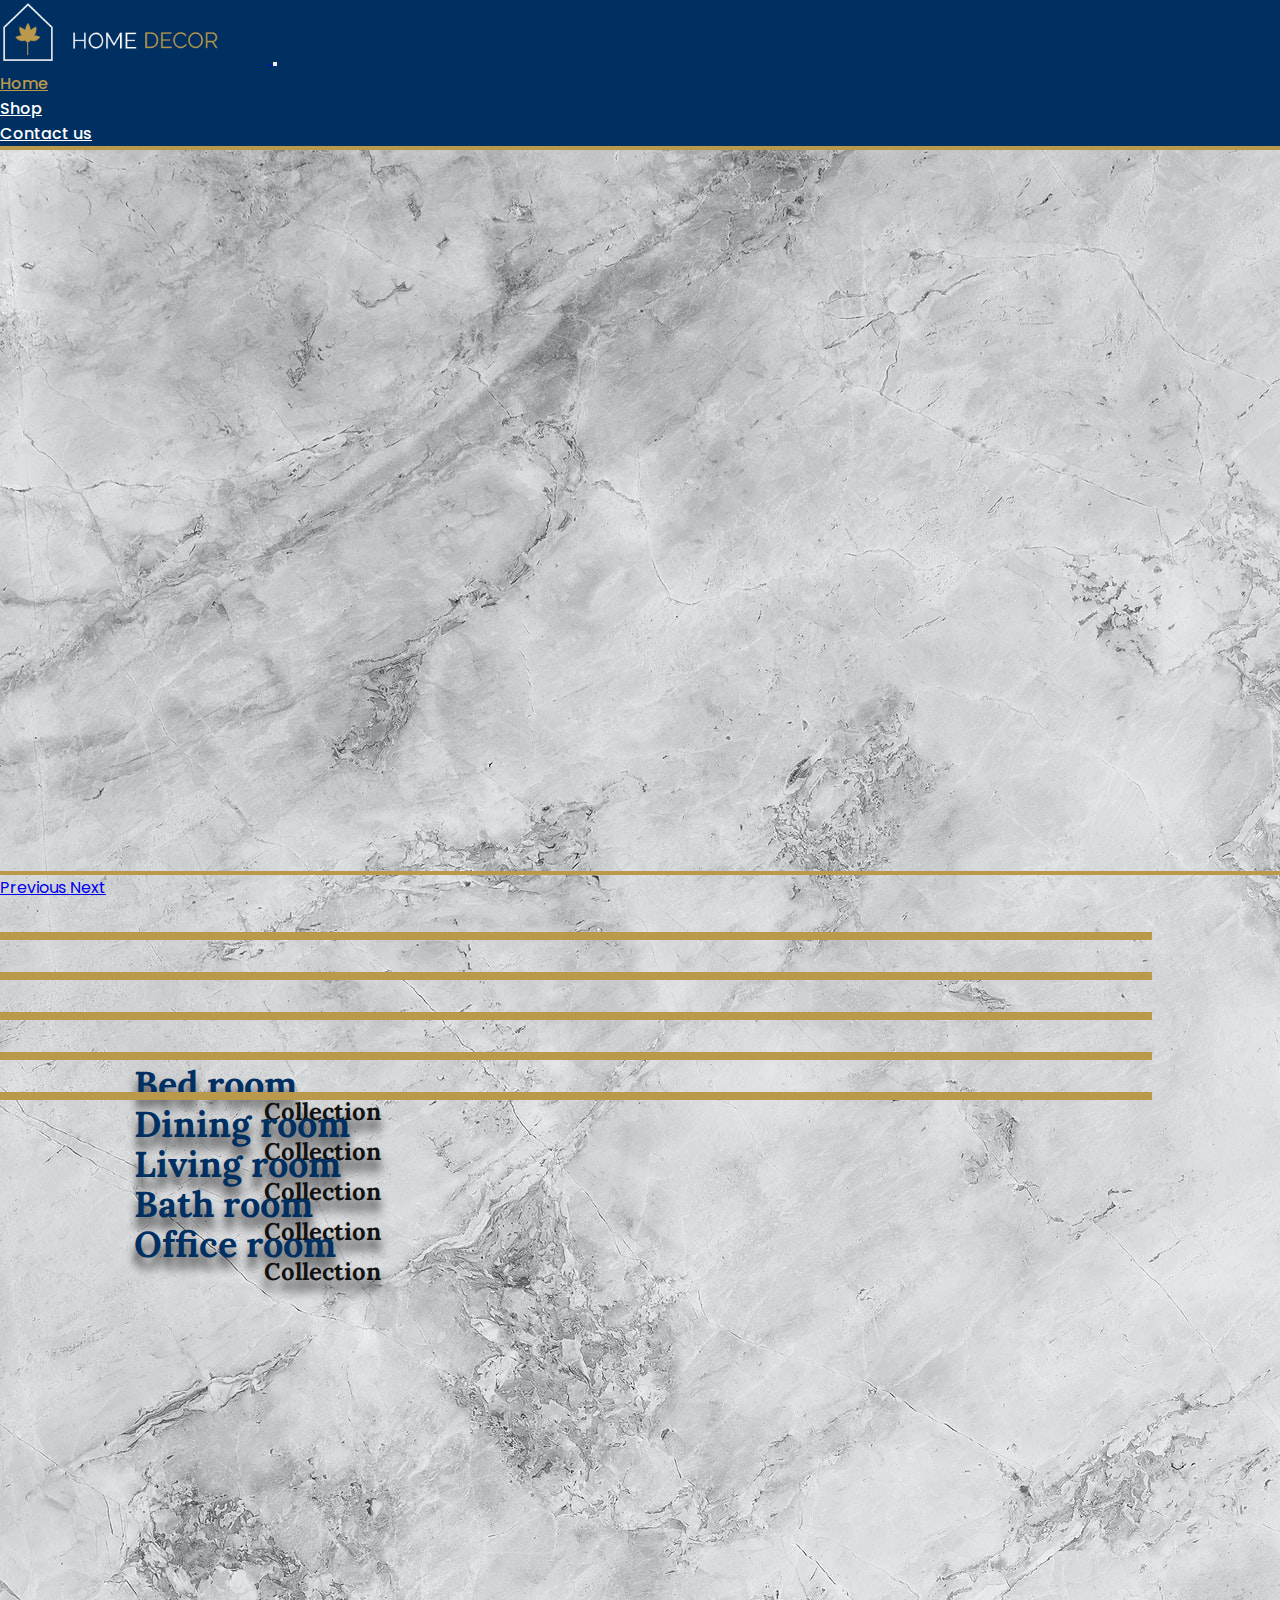
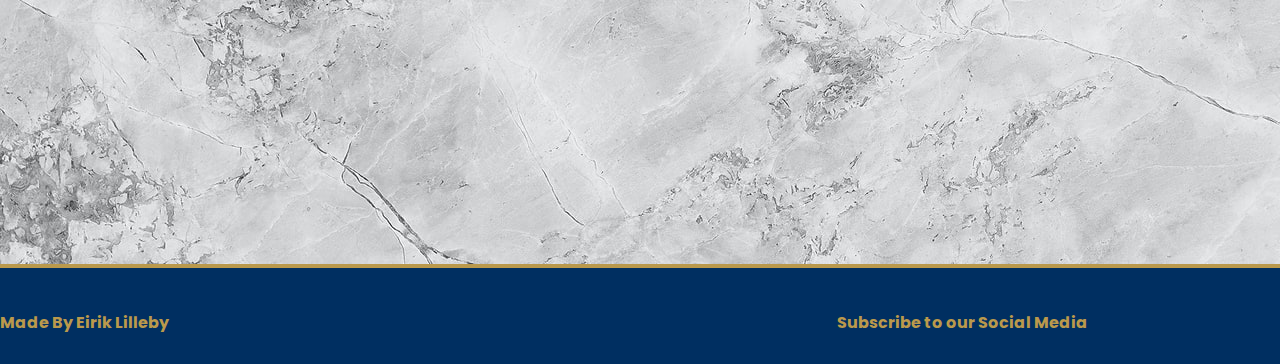
<file: index.html>
<!DOCTYPE html>
<html lang="en">
  <head>
    <meta charset="UTF-8" />
    <meta http-equiv="X-UA-Compatible" content="IE=edge" />
    <meta name="viewport" content="width=device-width, initial-scale=1.0" />
    <link rel="stylesheet" href="./css/base.css" />
    <link rel="stylesheet" href="./css/style.css" />
    <!-- Bootstrap -->
    <link
      rel="stylesheet"
      href="https://cdn.jsdelivr.net/npm/bootstrap@4.6.0/dist/css/bootstrap.min.css"
      integrity="sha384-B0vP5xmATw1+K9KRQjQERJvTumQW0nPEzvF6L/Z6nronJ3oUOFUFpCjEUQouq2+l"
      crossorigin="anonymous"
    />
    <!-- Font awesome -->
    <link
      rel="stylesheet"
      href="https://cdnjs.cloudflare.com/ajax/libs/font-awesome/6.0.0-beta2/css/all.min.css"
      integrity="sha512-YWzhKL2whUzgiheMoBFwW8CKV4qpHQAEuvilg9FAn5VJUDwKZZxkJNuGM4XkWuk94WCrrwslk8yWNGmY1EduTA=="
      crossorigin="anonymous"
      referrerpolicy="no-referrer"
    />
    <!-- google font -->
    <link rel="preconnect" href="https://fonts.googleapis.com" />
    <link rel="preconnect" href="https://fonts.gstatic.com" crossorigin />
    <link
      href="https://fonts.googleapis.com/css2?family=Poppins:wght@400;500;600;700&display=swap"
      rel="stylesheet"
    />
    <link
      href="https://fonts.googleapis.com/css2?family=Lora:wght@400;500&display=swap"
      rel="stylesheet"
    />
    <title>Home</title>
  </head>
  <body>
    <header>
      <nav class="navbar navbar-expand-lg navbar-light">
        <div class="container-fluid">
          <a class="navbar-brand" href="index.html">
            <img src="./img/logofinal.png" alt="" />
          </a>
          <button
            class="navbar-toggler"
            type="button"
            data-toggle="collapse"
            data-target="#navbarSupportedContent"
            aria-controls="navbarSupportedContent"
            aria-expanded="false"
            aria-label="Toggle navigation"
          >
            <span class="navbar-toggler-icon"></span>
          </button>
          <div class="collapse navbar-collapse" id="navbarSupportedContent">
            <ul class="navbar-nav me-auto mb-lg-0">
              <li class="nav-item">
                <a class="nav-link active" aria-current="page" href="index.html"
                  >Home</a
                >
              </li>
              <li class="nav-item">
                <a class="nav-link" href="shop.html">Shop</a>
              </li>
              <li class="nav-item">
                <a class="nav-link" href="#">Contact us</a>
              </li>
            </ul>
          </div>
        </div>
      </nav>
    </header>

    <div class="wrapper">
      <div
        id="carouselExampleIndicators"
        class="carousel slide"
        data-ride="carousel"
      >
        <ol class="carousel-indicators">
          <li
            data-target="#carouselExampleIndicators"
            data-slide-to="0"
            class="active"
          ></li>
          <li data-target="#carouselExampleIndicators" data-slide-to="1"></li>
          <li data-target="#carouselExampleIndicators" data-slide-to="2"></li>
        </ol>
        <div class="carousel-inner embed-responsive embed-responsive-21by9">
          <div
            class="carousel-item embed-responsive-item"
            style="background-image: url(img/carousel/carousel1.jpg)"
          ></div>
          <div
            class="carousel-item active embed-responsive-item"
            style="background-image: url(img/carousel/carousel2.jpg)"
          ></div>
        </div>
      </div>
      <a
        class="carousel-control-prev"
        href="#carouselExampleIndicators"
        role="button"
        data-slide="prev"
      >
        <span class="carousel-control-prev-icon" aria-hidden="true"></span>
        <span class="sr-only">Previous</span>
      </a>
      <a
        class="carousel-control-next"
        href="#carouselExampleIndicators"
        role="button"
        data-slide="next"
      >
        <span class="carousel-control-next-icon" aria-hidden="true"></span>
        <span class="sr-only">Next</span>
      </a>

      <main>
        <div class="container-fluid room">
          <div class="row">
            <div class="col-md-6">
              <div
                class="embed-responsive embed-responsive-16by9 img-container"
                style="background-image: url(/img/room/bedroom.jpg)"
              >
                <h1>Bed room</h1>
                <h2>Collection</h2>
              </div>
            </div>
            <div class="col-md-6">
              <div
                class="embed-responsive embed-responsive-16by9 img-container"
                style="background-image: url(/img/room/dining-room.jpg)"
              >
                <h1>Dining room</h1>
                <h2>Collection</h2>
              </div>
            </div>
            <div class="col-md-4">
              <div
                class="embed-responsive embed-responsive-16by9 img-container"
                style="background-image: url(/img/room/living-room.jpg)"
              >
                <h1>Living room</h1>
                <h2>Collection</h2>
              </div>
            </div>
            <div class="col-md-4">
              <div
                class="embed-responsive embed-responsive-16by9 img-container"
                style="background-image: url(/img/room/bath-room.jpg)"
              >
                <h1>Bath room</h1>
                <h2>Collection</h2>
              </div>
            </div>
            <div class="col-md-4">
              <div
                class="embed-responsive embed-responsive-16by9 img-container"
                style="background-image: url(/img/room/office-room.jpg)"
              >
                <h1>Office room</h1>
                <h2>Collection</h2>
              </div>
            </div>
          </div>
        </div>
      </main>

      <footer>
        <div class="container-fluid container-footer">
          <div class="text-container">
            <h4>Made By Eirik Lilleby</h4>
          </div>
          <div class="social-container">
            <h4>Subscribe to our Social Media</h4>
            <div class="icon-container">
              <i class="fab fa-facebook"></i>
              <i class="fab fa-instagram"></i>
              <i class="fab fa-twitter"></i>
            </div>
          </div>
        </div>
      </footer>
    </div>

    <script
      src="https://code.jquery.com/jquery-3.5.1.slim.min.js"
      integrity="sha384-DfXdz2htPH0lsSSs5nCTpuj/zy4C+OGpamoFVy38MVBnE+IbbVYUew+OrCXaRkfj"
      crossorigin="anonymous"
    ></script>
    <script
      src="https://cdn.jsdelivr.net/npm/bootstrap@4.6.0/dist/js/bootstrap.bundle.min.js"
      integrity="sha384-Piv4xVNRyMGpqkS2by6br4gNJ7DXjqk09RmUpJ8jgGtD7zP9yug3goQfGII0yAns"
      crossorigin="anonymous"
    ></script>
  </body>
</html>
</file>
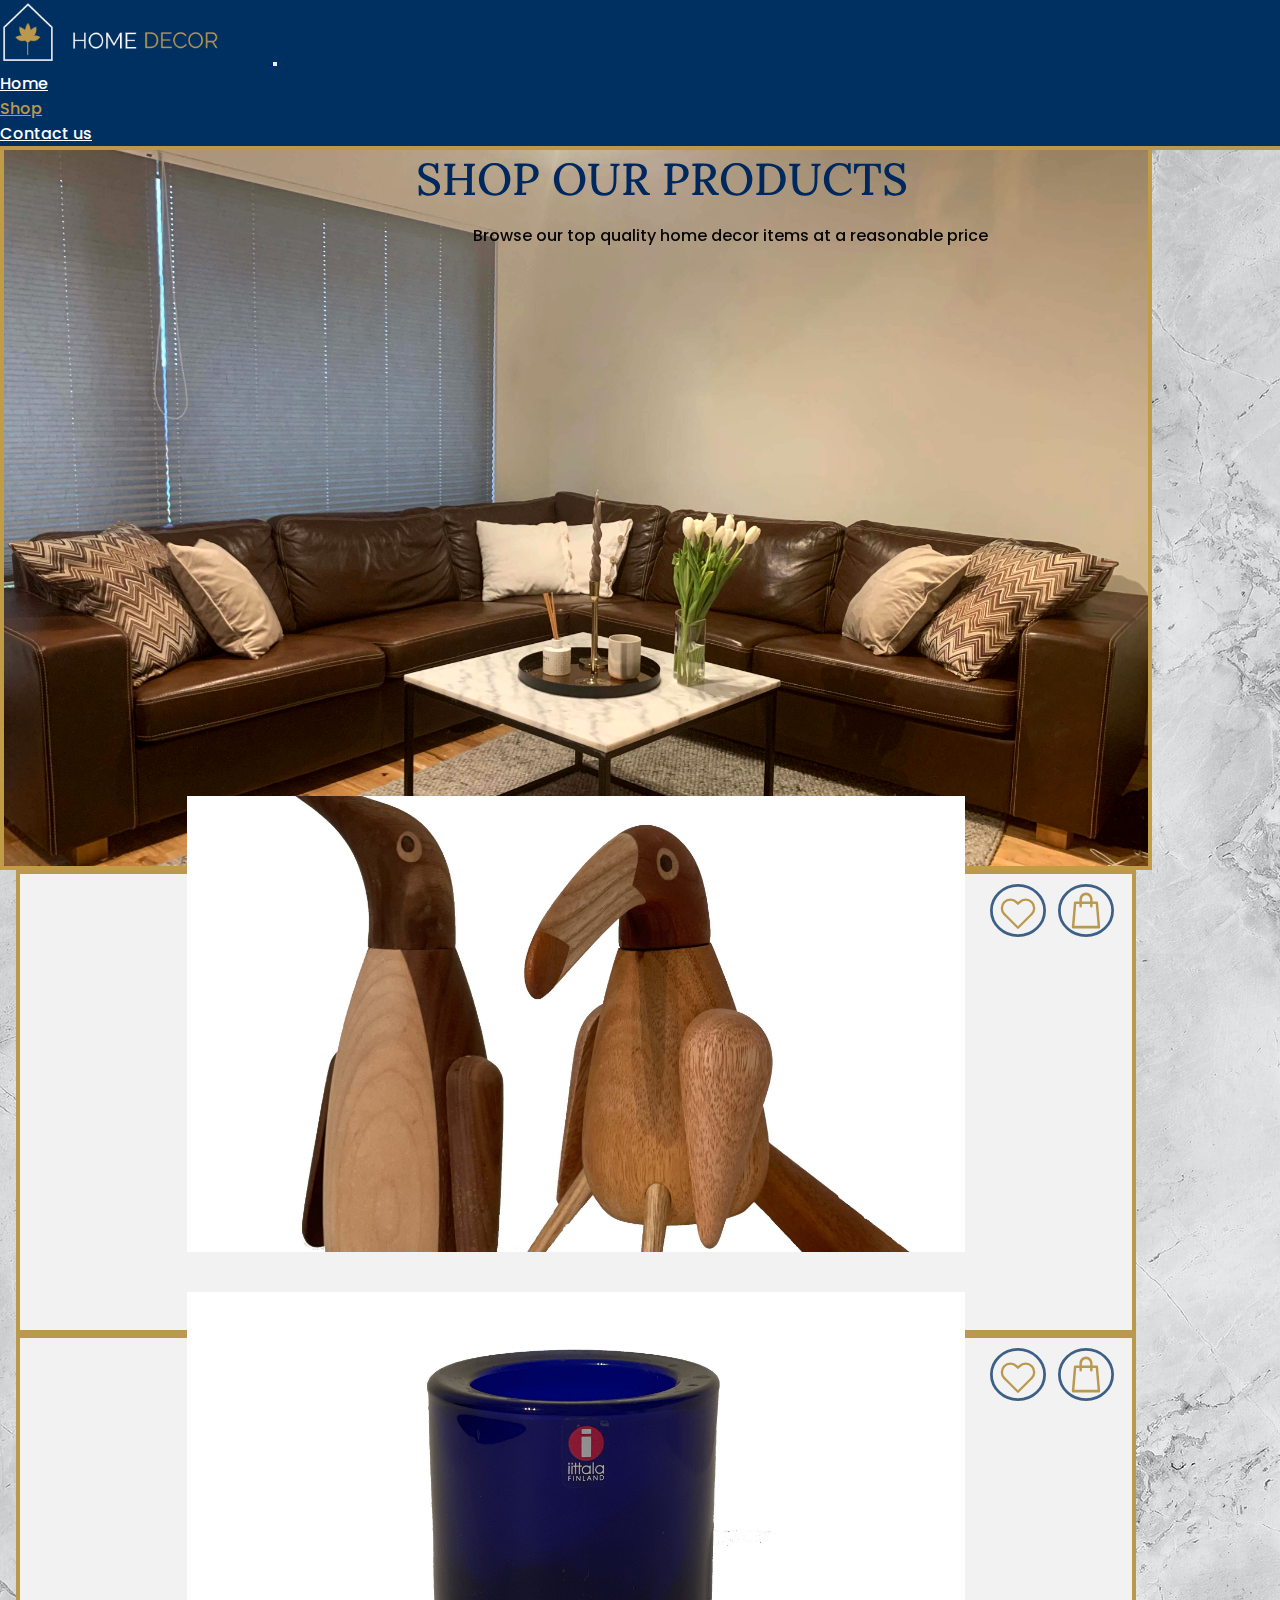
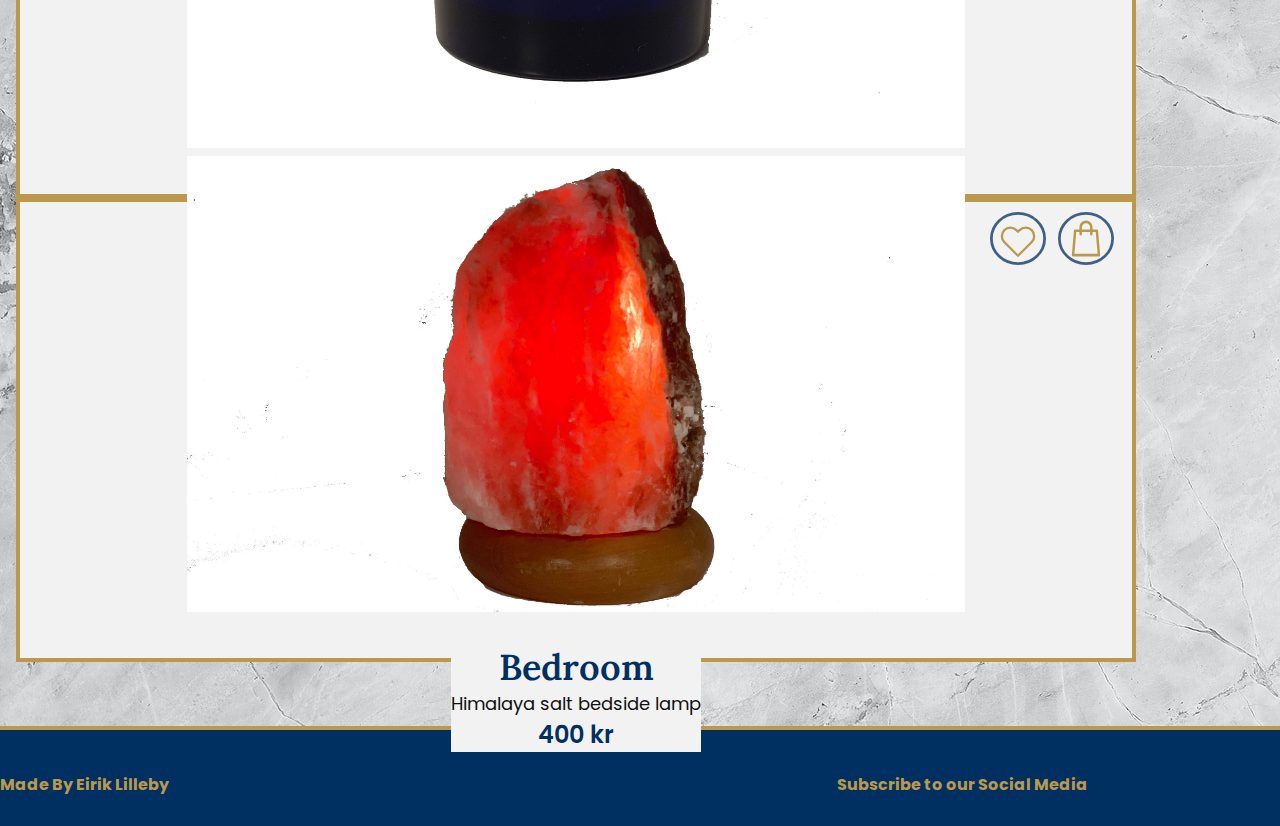
<file: shop.html>
<!DOCTYPE html>
<html lang="en">
  <head>
    <meta charset="UTF-8" />
    <meta http-equiv="X-UA-Compatible" content="IE=edge" />
    <meta name="viewport" content="width=device-width, initial-scale=1.0" />
    <link rel="stylesheet" href="./css/base.css" />
    <link rel="stylesheet" href="./css/shop.css" />
    <!-- Bootstrap -->
    <link
      rel="stylesheet"
      href="https://cdn.jsdelivr.net/npm/bootstrap@4.6.0/dist/css/bootstrap.min.css"
      integrity="sha384-B0vP5xmATw1+K9KRQjQERJvTumQW0nPEzvF6L/Z6nronJ3oUOFUFpCjEUQouq2+l"
      crossorigin="anonymous"
    />
    <!-- Font awesome -->
    <link
      rel="stylesheet"
      href="https://cdnjs.cloudflare.com/ajax/libs/font-awesome/6.0.0-beta2/css/all.min.css"
      integrity="sha512-YWzhKL2whUzgiheMoBFwW8CKV4qpHQAEuvilg9FAn5VJUDwKZZxkJNuGM4XkWuk94WCrrwslk8yWNGmY1EduTA=="
      crossorigin="anonymous"
      referrerpolicy="no-referrer"
    />
    <!-- google fonts -->
    <link rel="preconnect" href="https://fonts.googleapis.com" />
    <link rel="preconnect" href="https://fonts.gstatic.com" crossorigin />
    <link
      href="https://fonts.googleapis.com/css2?family=Poppins:wght@400;500;600;700&display=swap"
      rel="stylesheet"
    />
    <link
      href="https://fonts.googleapis.com/css2?family=Lora:wght@400;500&display=swap"
      rel="stylesheet"
    />
    <title>Home</title>
  </head>
  <body>
    <header>
      <nav class="navbar navbar-expand-lg navbar-light">
        <div class="container-fluid">
          <a class="navbar-brand" href="index.html">
            <img src="./img/logofinal.png" alt="" />
          </a>
          <button
            class="navbar-toggler"
            type="button"
            data-toggle="collapse"
            data-target="#navbarSupportedContent"
            aria-controls="navbarSupportedContent"
            aria-expanded="false"
            aria-label="Toggle navigation"
          >
            <span class="navbar-toggler-icon"></span>
          </button>
          <div class="collapse navbar-collapse" id="navbarSupportedContent">
            <ul class="navbar-nav me-auto mb-lg-0">
              <li class="nav-item">
                <a class="nav-link" aria-current="page" href="index.html"
                  >Home</a
                >
              </li>
              <li class="nav-item">
                <a class="nav-link active" href="shop.html">Shop</a>
              </li>
              <li class="nav-item">
                <a class="nav-link" href="#">Contact us</a>
              </li>
            </ul>
          </div>
        </div>
      </nav>
    </header>

    <div class="wrapper">
      <main>
        <div class="container-fluid head-product-container">
          <div class="jumbotron">
            <h1 class="display-4">Shop Our Products</h1>
            <p class="lead">
              Browse our top quality home decor items at a reasonable price
            </p>
          </div>
        </div>

        <div class="container-fluid">
          <div class="row mt-5">
            <div class="col-md product-container">
              <img class="product-img" src="./img/product/penguin.jpg" alt="" />
              <div class="icon-containter">
                <img src="./img/icons/heart.svg" alt="" />
                <img src="./img/icons/shopping.svg" alt="" />
              </div>
              <div class="col-md info-container">
                <h2>Kitchen</h2>
                <p>Salt and pepper penguin</p>
                <span>1095 kr</span>
              </div>
            </div>

            <div class="col-md product-container">
              <img
                class="product-img light"
                src="./img/product/light.jpg"
                alt=""
              />
              <div class="icon-containter">
                <img src="./img/icons/heart.svg" alt="" />
                <img src="./img/icons/shopping.svg" alt="" />
              </div>
              <div class="col-md info-container">
                <h2>Lounge</h2>
                <p>Iittala Kivi light</p>
                <span>199 kr</span>
              </div>
            </div>
            <div class="col-md product-container">
              <img
                class="product-img lamp"
                src="./img/product/nattlampe.jpg"
                alt=""
              />
              <div class="icon-containter">
                <img src="./img/icons/heart.svg" alt="" />
                <img src="./img/icons/shopping.svg" alt="" />
              </div>
              <div class="col-md info-container">
                <h2>Bedroom</h2>
                <p>Himalaya salt bedside lamp</p>
                <span>400 kr</span>
              </div>
            </div>
          </div>
        </div>
      </main>

      <footer>
        <div class="container-fluid container-footer">
          <div class="text-container">
            <h4>Made By Eirik Lilleby</h4>
          </div>
          <div class="social-container">
            <h4>Subscribe to our Social Media</h4>
            <div class="icon-container">
              <i class="fab fa-facebook"></i>
              <i class="fab fa-instagram"></i>
              <i class="fab fa-twitter"></i>
            </div>
          </div>
        </div>
      </footer>
    </div>

    <script
      src="https://code.jquery.com/jquery-3.5.1.slim.min.js"
      integrity="sha384-DfXdz2htPH0lsSSs5nCTpuj/zy4C+OGpamoFVy38MVBnE+IbbVYUew+OrCXaRkfj"
      crossorigin="anonymous"
    ></script>
    <script
      src="https://cdn.jsdelivr.net/npm/bootstrap@4.6.0/dist/js/bootstrap.bundle.min.js"
      integrity="sha384-Piv4xVNRyMGpqkS2by6br4gNJ7DXjqk09RmUpJ8jgGtD7zP9yug3goQfGII0yAns"
      crossorigin="anonymous"
    ></script>
  </body>
</html>
</file>
<file: css/base.css>
* {
  padding: 0;
  margin: 0;
  box-sizing: border-box;
}

html,
body {
  height: 100%;
}

h1,
h2 {
  font-family: "Lora", serif;
}

:root {
  --mainblue: #002f61;
  --gold: #ba994c;
  --beige: #eddcbe;
  --white: #f2f2f2;
}

body {
  background-image: url(/img/marble.jpg);
  background-repeat: no-repeat;
  font-family: "Poppins", sans-serif !important;
  display: flex;
  flex-direction: column;
}

.container-fluid {
  width: 90% !important;
}

.wrapper {
  flex: 1 0 auto;
}

main {
  min-height: 100vh;
}

/* NAV */

.navbar {
  background: var(--mainblue);
  border-bottom: 4px solid var(--gold);
  padding: 0 !important;
}

.nav-link.active {
  color: var(--gold) !important;
}

.navbar-brand img {
  height: 4rem;
  margin-right: 3rem;
}

.nav-link {
  color: white !important;
  margin: 0.8rem 1.5rem 0 0;
  font-weight: 500;
}

/* footer */

footer {
  margin-top: 4rem;
  background: var(--mainblue);
  border-top: 4px solid var(--gold);
  min-height: 10vh;
}

.container-footer {
  display: flex;
  justify-content: space-between;
  align-items: center;
  height: 6rem;
}

footer h4 {
  color: var(--gold);
  font-size: 16px !important;
  text-align: center;
  line-height: unset !important;
  margin-top: 0.8rem !important;
}

.social-container {
  display: flex;
  justify-content: center;
  align-items: center;
}

.social-container h4 {
  margin-right: 1rem;
}

.icon-container {
  display: flex;
}

footer i {
  font-size: 28px;
  color: var(--gold);
  margin-left: 1rem;
  cursor: pointer;
}

@media only screen and (max-width: 768px) {
  .container-footer {
    flex-direction: column;
  }

  .social-container {
    flex-direction: column;
  }

  .social-container h4 {
    margin: 0 0 1rem 0;
  }

  footer {
    min-height: 16vh;
  }

  .text-container {
    margin: 0;
  }
}
</file>
<file: css/style.css>
/* CAROUSEL */
.carousel-inner {
  height: 650px;
  border-bottom: 4px solid var(--gold);
}

.carousel-item {
  background-repeat: no-repeat;
  background-size: cover;
  background-position: center;
}

/*  Shop by room */

.room {
  height: 100%;
  position: relative;
  padding-top: 2rem;
}

.img-container {
  background-position: center;
  background-size: cover;
  position: relative;
  transition: 250ms;
  cursor: pointer;
  margin-bottom: 2rem;
  padding: 0;
  border: 4px solid var(--gold);
}

.img-container:hover {
  transform: scale(1.03);
}

.img-container h1 {
  position: absolute;
  color: var(--mainblue);
  text-shadow: 0px 11px 10px rgba(17, 17, 17, 0.8);
  font-size: 36px;
  font-weight: 700;
  top: 125px;
  left: 130px;
}

.img-container h2 {
  position: absolute;
  color: rgb(17, 17, 17);
  text-shadow: 0px 11px 10px rgba(17, 17, 17, 0.8);
  font-size: 24px;
  font-weight: 700;
  top: 160px;
  left: 260px;
}
</file>
<file: css/shop.css>
.head-product-container {
  background-image: url(/img/room/stue1.jpg);
  background-size: cover;
  background-position: center;
  height: 45rem;
  border-bottom: 4px solid var(--gold);
  border-right: 4px solid var(--gold);
  border-left: 4px solid var(--gold);
  filter: contrast(110%);
}

.display-4 {
  color: var(--mainblue);
  text-transform: uppercase;
  text-align: center;
  font-weight: 500 !important;
  font-size: 2.8rem !important;
  margin-right: 15rem;
}

.lead {
  color: rgb(17, 17, 17);
  font-weight: 500 !important;
  margin-top: 1rem;
  margin-right: 10rem;
}

.jumbotron {
  background: unset !important;
  display: flex;
  align-items: center;
  flex-direction: column;
  align-items: flex-end;
  position: relative;
}

.product-container {
  background: var(--white);
  border: solid 4px var(--gold);
  background-position: center;
  background-size: cover;
  display: flex;
  flex-direction: column;
  justify-content: center;
  align-items: center;
  height: 29rem;
  position: relative;
  margin: 0rem 1rem 0rem 1rem;
}

.product-img {
  height: 100%;
  width: 70%;
  object-fit: cover;
}

.icon-containter {
  position: absolute;
  top: 10px;
  right: 10px;
}

.icon-containter img {
  width: 3.5rem;
  margin-right: 0.5rem;
  cursor: pointer;
}

.info-container {
  background: var(--white);
  height: 10rem;
  margin: 0rem 1rem 1rem 1rem;
}

.info-container h2 {
  margin-top: 2rem;
  text-align: center;
  color: var(--mainblue);
  font-weight: 600;
  font-size: 36px;
}

.info-container p {
  text-align: center;
  color: rgb(17, 17, 17);
  font-weight: 400;
  font-size: 18px;
}

.info-container span {
  color: var(--mainblue);
  font-size: 24px;
  font-weight: 600;
  display: table;
  margin: auto;
}

.light {
  margin-top: 4rem;
}

.lamp {
  margin-top: 4rem;
}

@media only screen and (max-width: 768px) {
  .jumbotron {
    align-items: center;
  }

  .display-4 {
    margin: 0;
    margin-top: 3rem;
    width: 60%;
    font-size: 36px !important;
  }

  .lead {
    margin: 0;
    width: 60%;
    font-size: 18px !important;
    margin-top: 1rem;
    text-align: center;
  }
}
</file>
